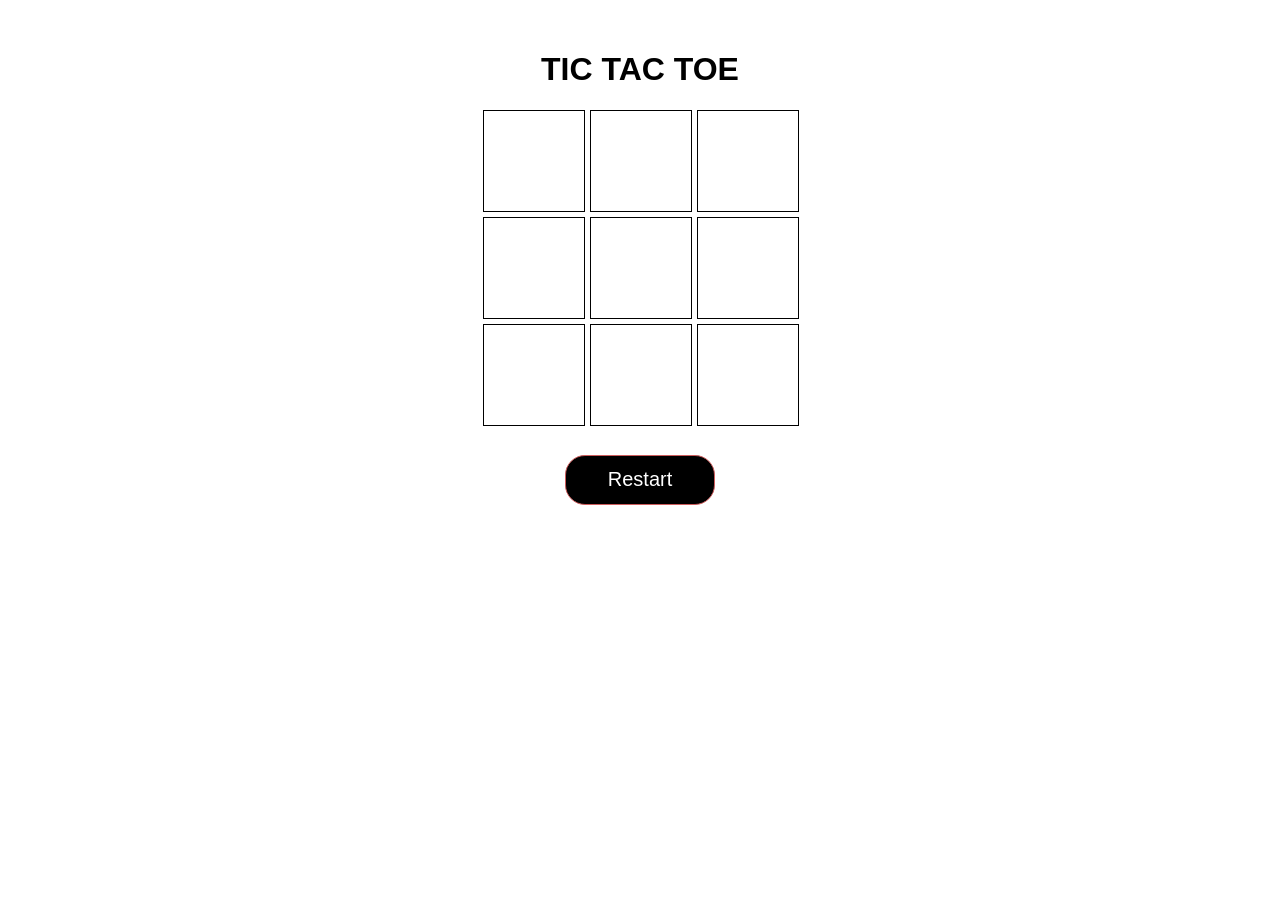
<file: game.html>
<!DOCTYPE html>
<html>
<head>
	<meta charset="utf-8">
	<meta name="viewport" content="width=device-width, initial-scale=1">
	<title>Tic-Tac-Toe Game</title>
	<link rel="stylesheet" href="game.css" >
</head>
<body>
	<div id="title">
		<h1>TIC TAC TOE</h1>
	</div>

	<div id="gameboard">
		<div class="tile" id="tile0"></div>
		<div class="tile" id="tile1"></div>
		<div class="tile" id="tile2"></div>
		<div class="tile" id="tile3"></div>
		<div class="tile" id="tile4"></div>
		<div class="tile" id="tile5"></div>
		<div class="tile" id="tile6"></div>
		<div class="tile" id="tile7"></div>
		<div class="tile" id="tile8"></div>
	</div>

	<div id="Button">
		<input type="button" value="Restart" id="restartButton" onclick="restartButton()"/>
	</div>

	<script src="./game.js"></script>
</body>
</html>
</file>
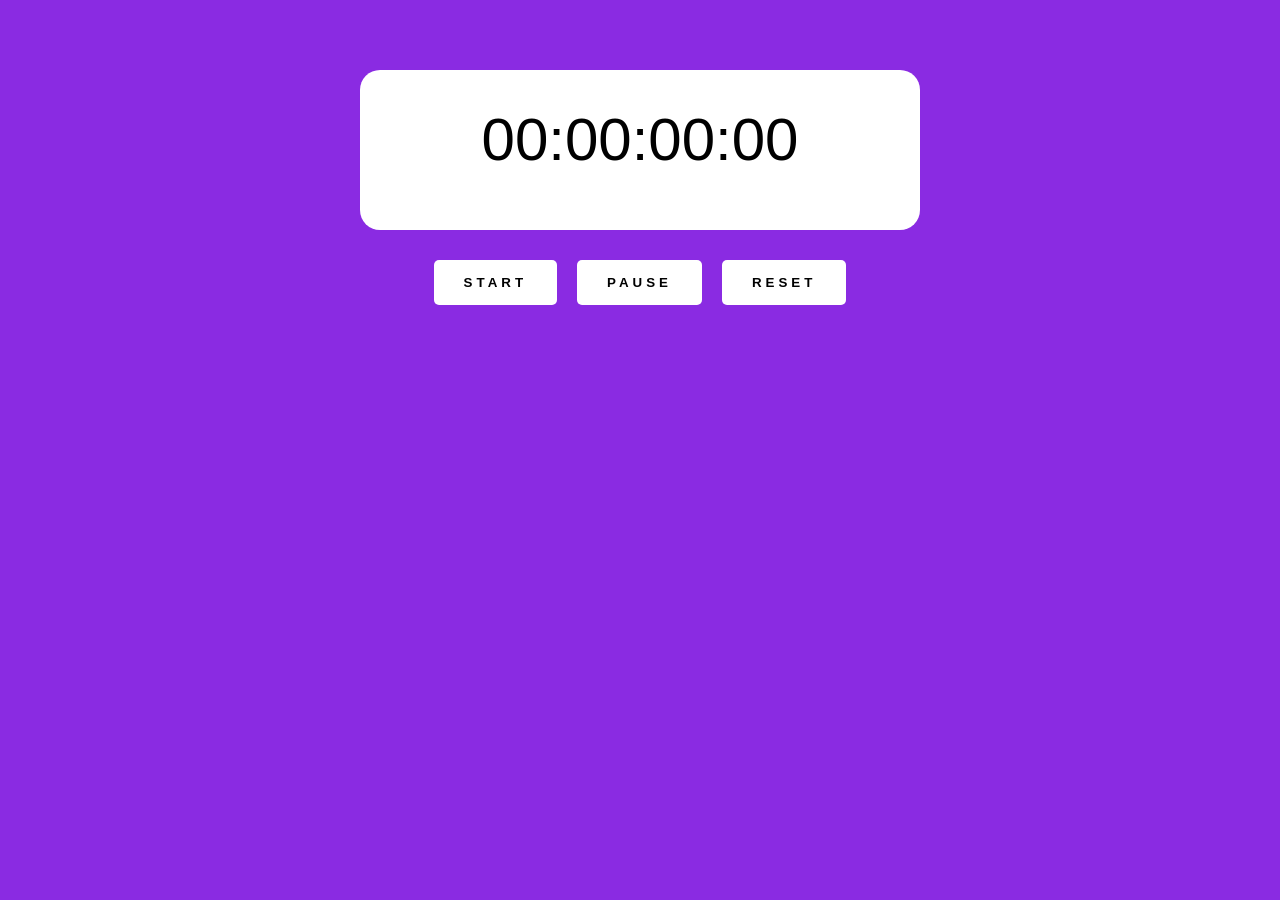
<file: watch.html>
<!DOCTYPE html>
<!DOCTYPE html>
<html>
<head>
	<meta charset="utf-8">
	<meta name="viewport" content="width=device-width, initial-scale=1">
	<title>Stopwatch Web Application</title>
	<link rel="stylesheet" href="watch.css"/>
</head>
<body>
	<section class="container">
		<div class="watch">
			<h2 id="watch">00:00:00:00</h2>
		</div>
		<div class="Button">
			<button id="start">Start</button>
			<button id="pause">Pause</button>
			<button id="reset">Reset</button>
		</div>
	</section>

	<script src="./watch.js"></script>
</body>
</html>
</file>
<file: game.css>
body{
	font-family: sans-serif;
	color: #000000;
}

h1{
	text-align: center;
	padding-top: 30px;
}

#gameboard{
	margin-left: auto;
	margin-right: auto;
	width: 315px;
	height: 315px;
	display: grid;
	grid-gap: 5px;
	grid-template-columns: repeat(3, 1fr);
	padding-bottom: 30px;
}

.tile{
	width: 100px;
	height: 100px;
	border: 1px solid black;
	display: flex;
	justify-content: center;
	align-items: center;
	
	font-size: 40px;
}

.tile:hover{
	background-color: white;
}

#restartButton{
	display: block;
	margin-left: auto;
	margin-right: auto;
	height: 50px;
	width: 150px;
	background-color: black;
	color: white;
	border: 1px solid indianred;
	border-radius: 20px;
	font-size: 20px;
}

#restartButton:hover{
	background-color: white;
	color: black;
}
</file>
<file: watch.css>
*{
	box-sizing: border-box;
	margin: 0;
	outline: 0;
	padding: 0;
}

body{
	margin: 0;
	padding: 0;
	background: blueviolet;
	font-family: sans-serif;
	font-size: 20px;
	line-height: 1.5em;
}

.container{
	max-width: 600px;
	margin: 50px auto;
	padding: 20px;
	border-radius: 10px;
}

.watch{
	display: flex;
	flex-direction: row;
	justify-content: center;
	align-items: center;
	background: white;
	height: 10rem;
	border-radius: 20px;
}

h2{
	font-size: 3em;
	font-weight: 400;
	height: 50px;
	font-weight: 335px;
}

.h2.paused{
	color: red;
}

.Button{
	display: flex;
	flex-direction: row;
	justify-content: center;
	margin: 10px 0;
}

.Button button{
	margin: 10px;
	margin-top: 20px;
	border: none;
	padding: 15px 30px;
	font-weight: bold;
	text-transform: uppercase;
	letter-spacing: 4px;
	border-radius: 5px;
	cursor: pointer;
	background-color: white;
}

button:hover{
	background: black;
	color: white;
}
</file>
